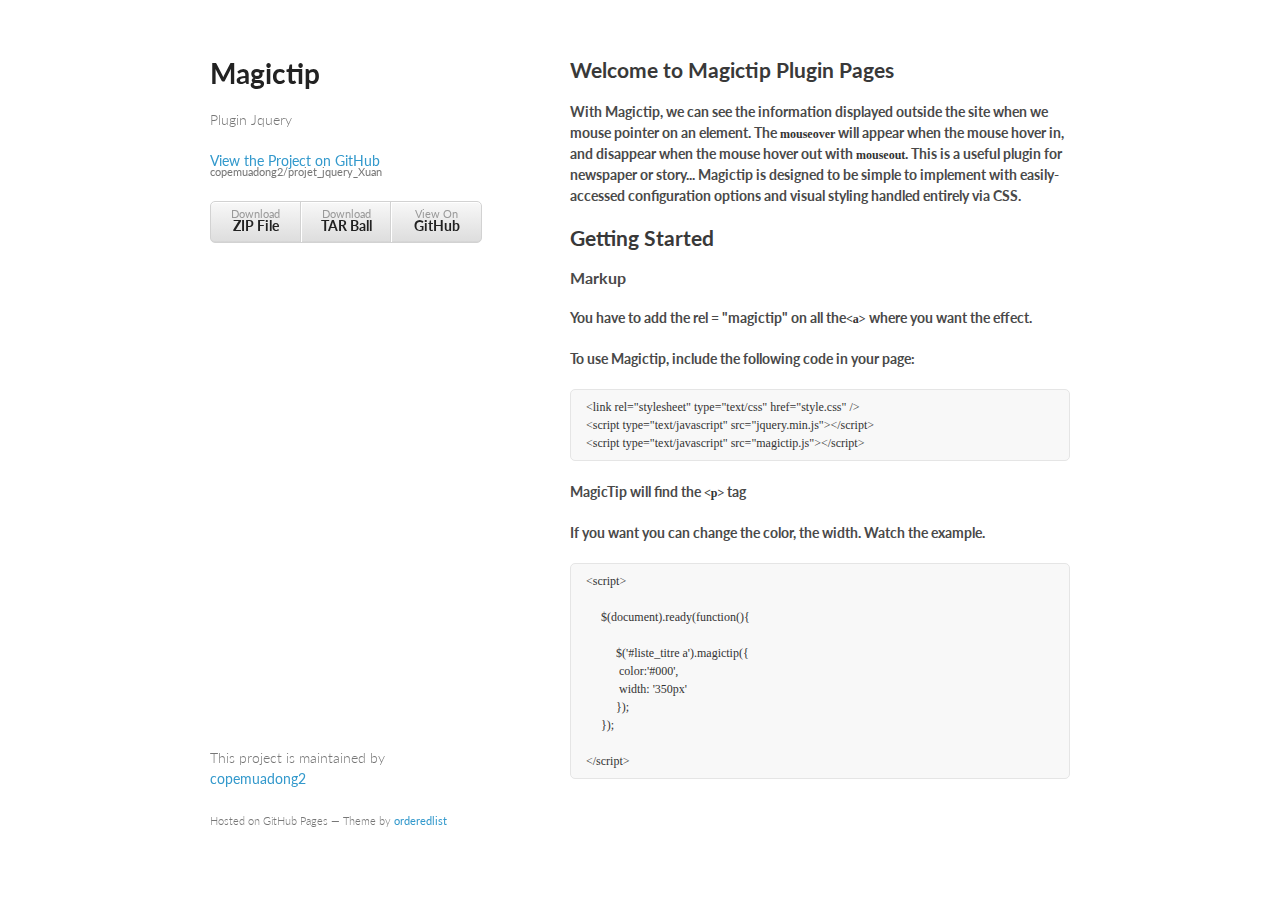
<file: index.html>
<!doctype html>
<html>
  <head>
    <meta charset="utf-8">
    <meta http-equiv="X-UA-Compatible" content="chrome=1">
    <title>Magictip by copemuadong2</title>

    <link rel="stylesheet" href="stylesheets/styles.css">
    <link rel="stylesheet" href="stylesheets/pygment_trac.css">
    <meta name="viewport" content="width=device-width, initial-scale=1, user-scalable=no">
    <!--[if lt IE 9]>
    <script src="//html5shiv.googlecode.com/svn/trunk/html5.js"></script>
    <![endif]-->
  </head>
  <body>
    <div class="wrapper">
      <header>
        <h1>Magictip</h1>
        <p>Plugin Jquery</p>
        <p class="view"><a href="https://github.com/copemuadong2/projet_jquery_Xuan">View the Project on GitHub <small>copemuadong2/projet_jquery_Xuan</small></a></p>
        <ul>
          <li><a href="https://github.com/copemuadong2/projet_jquery_Xuan/zipball/master">Download <strong>ZIP File</strong></a></li>
          <li><a href="https://github.com/copemuadong2/projet_jquery_Xuan/tarball/master">Download <strong>TAR Ball</strong></a></li>
          <li><a href="https://github.com/copemuadong2/projet_jquery_Xuan">View On <strong>GitHub</strong></a></li>
        </ul>
      </header>
      <section>
        <h2>Welcome to Magictip Plugin Pages</h2>

<h4>With Magictip, we can see the information displayed outside the site when we mouse pointer on an element. The <code>mouseover</code> will appear when the mouse hover in, and disappear when the mouse hover out with <code>mouseout</code>. This is a useful plugin  for newspaper or story... Magictip is designed to be simple to implement with easily-accessed configuration options and visual styling handled entirely via CSS.</h4>

<h2>Getting Started</h2>

<h3>Markup</h3>

<h4>You have to add the rel = "magictip" on all the<code>&lt;a&gt;</code> where you want the effect.</h4>

<h4>To use Magictip, include the following code in your page:</h4>

<pre><code>&lt;link rel="stylesheet" type="text/css" href="style.css" /&gt;
&lt;script type="text/javascript" src="jquery.min.js"&gt;&lt;/script&gt;
&lt;script type="text/javascript" src="magictip.js"&gt;&lt;/script&gt;
</code></pre>

<h4>MagicTip will find the <code>&lt;p&gt;</code> tag</h4>

<h4>If you want you can change the color, the width. Watch the example.</h4>

<pre><code>&lt;script&gt;

     $(document).ready(function(){

          $('#liste_titre a').magictip({
           color:'#000',
           width: '350px'
          });
     });

&lt;/script&gt;
</code></pre>
      </section>
      <footer>
        <p>This project is maintained by <a href="https://github.com/copemuadong2">copemuadong2</a></p>
        <p><small>Hosted on GitHub Pages &mdash; Theme by <a href="https://github.com/orderedlist">orderedlist</a></small></p>
      </footer>
    </div>
    <script src="javascripts/scale.fix.js"></script>
    
  </body>
</html>
</file>
<file: stylesheets/styles.css>
@import url(https://fonts.googleapis.com/css?family=Lato:300italic,700italic,300,700);

body {
  padding:50px;
  font:14px/1.5 Lato, "Helvetica Neue", Helvetica, Arial, sans-serif;
  color:#777;
  font-weight:300;
}

h1, h2, h3, h4, h5, h6 {
  color:#222;
  margin:0 0 20px;
}

p, ul, ol, table, pre, dl {
  margin:0 0 20px;
}

h1, h2, h3 {
  line-height:1.1;
}

h1 {
  font-size:28px;
}

h2 {
  color:#393939;
}

h3, h4, h5, h6 {
  color:#494949;
}

a {
  color:#39c;
  font-weight:400;
  text-decoration:none;
}

a small {
  font-size:11px;
  color:#777;
  margin-top:-0.6em;
  display:block;
}

.wrapper {
  width:860px;
  margin:0 auto;
}

blockquote {
  border-left:1px solid #e5e5e5;
  margin:0;
  padding:0 0 0 20px;
  font-style:italic;
}

code, pre {
  font-family:Monaco, Bitstream Vera Sans Mono, Lucida Console, Terminal;
  color:#333;
  font-size:12px;
}

pre {
  padding:8px 15px;
  background: #f8f8f8;  
  border-radius:5px;
  border:1px solid #e5e5e5;
  overflow-x: auto;
}

table {
  width:100%;
  border-collapse:collapse;
}

th, td {
  text-align:left;
  padding:5px 10px;
  border-bottom:1px solid #e5e5e5;
}

dt {
  color:#444;
  font-weight:700;
}

th {
  color:#444;
}

img {
  max-width:100%;
}

header {
  width:270px;
  float:left;
  position:fixed;
}

header ul {
  list-style:none;
  height:40px;
  
  padding:0;
  
  background: #eee;
  background: -moz-linear-gradient(top, #f8f8f8 0%, #dddddd 100%);
  background: -webkit-gradient(linear, left top, left bottom, color-stop(0%,#f8f8f8), color-stop(100%,#dddddd));
  background: -webkit-linear-gradient(top, #f8f8f8 0%,#dddddd 100%);
  background: -o-linear-gradient(top, #f8f8f8 0%,#dddddd 100%);
  background: -ms-linear-gradient(top, #f8f8f8 0%,#dddddd 100%);
  background: linear-gradient(top, #f8f8f8 0%,#dddddd 100%);
  
  border-radius:5px;
  border:1px solid #d2d2d2;
  box-shadow:inset #fff 0 1px 0, inset rgba(0,0,0,0.03) 0 -1px 0;
  width:270px;
}

header li {
  width:89px;
  float:left;
  border-right:1px solid #d2d2d2;
  height:40px;
}

header ul a {
  line-height:1;
  font-size:11px;
  color:#999;
  display:block;
  text-align:center;
  padding-top:6px;
  height:40px;
}

strong {
  color:#222;
  font-weight:700;
}

header ul li + li {
  width:88px;
  border-left:1px solid #fff;
}

header ul li + li + li {
  border-right:none;
  width:89px;
}

header ul a strong {
  font-size:14px;
  display:block;
  color:#222;
}

section {
  width:500px;
  float:right;
  padding-bottom:50px;
}

small {
  font-size:11px;
}

hr {
  border:0;
  background:#e5e5e5;
  height:1px;
  margin:0 0 20px;
}

footer {
  width:270px;
  float:left;
  position:fixed;
  bottom:50px;
}

@media print, screen and (max-width: 960px) {
  
  div.wrapper {
    width:auto;
    margin:0;
  }
  
  header, section, footer {
    float:none;
    position:static;
    width:auto;
  }
  
  header {
    padding-right:320px;
  }
  
  section {
    border:1px solid #e5e5e5;
    border-width:1px 0;
    padding:20px 0;
    margin:0 0 20px;
  }
  
  header a small {
    display:inline;
  }
  
  header ul {
    position:absolute;
    right:50px;
    top:52px;
  }
}

@media print, screen and (max-width: 720px) {
  body {
    word-wrap:break-word;
  }
  
  header {
    padding:0;
  }
  
  header ul, header p.view {
    position:static;
  }
  
  pre, code {
    word-wrap:normal;
  }
}

@media print, screen and (max-width: 480px) {
  body {
    padding:15px;
  }
  
  header ul {
    display:none;
  }
}

@media print {
  body {
    padding:0.4in;
    font-size:12pt;
    color:#444;
  }
}
</file>
<file: stylesheets/pygment_trac.css>
.highlight  { background: #ffffff; }
.highlight .c { color: #999988; font-style: italic } /* Comment */
.highlight .err { color: #a61717; background-color: #e3d2d2 } /* Error */
.highlight .k { font-weight: bold } /* Keyword */
.highlight .o { font-weight: bold } /* Operator */
.highlight .cm { color: #999988; font-style: italic } /* Comment.Multiline */
.highlight .cp { color: #999999; font-weight: bold } /* Comment.Preproc */
.highlight .c1 { color: #999988; font-style: italic } /* Comment.Single */
.highlight .cs { color: #999999; font-weight: bold; font-style: italic } /* Comment.Special */
.highlight .gd { color: #000000; background-color: #ffdddd } /* Generic.Deleted */
.highlight .gd .x { color: #000000; background-color: #ffaaaa } /* Generic.Deleted.Specific */
.highlight .ge { font-style: italic } /* Generic.Emph */
.highlight .gr { color: #aa0000 } /* Generic.Error */
.highlight .gh { color: #999999 } /* Generic.Heading */
.highlight .gi { color: #000000; background-color: #ddffdd } /* Generic.Inserted */
.highlight .gi .x { color: #000000; background-color: #aaffaa } /* Generic.Inserted.Specific */
.highlight .go { color: #888888 } /* Generic.Output */
.highlight .gp { color: #555555 } /* Generic.Prompt */
.highlight .gs { font-weight: bold } /* Generic.Strong */
.highlight .gu { color: #800080; font-weight: bold; } /* Generic.Subheading */
.highlight .gt { color: #aa0000 } /* Generic.Traceback */
.highlight .kc { font-weight: bold } /* Keyword.Constant */
.highlight .kd { font-weight: bold } /* Keyword.Declaration */
.highlight .kn { font-weight: bold } /* Keyword.Namespace */
.highlight .kp { font-weight: bold } /* Keyword.Pseudo */
.highlight .kr { font-weight: bold } /* Keyword.Reserved */
.highlight .kt { color: #445588; font-weight: bold } /* Keyword.Type */
.highlight .m { color: #009999 } /* Literal.Number */
.highlight .s { color: #d14 } /* Literal.String */
.highlight .na { color: #008080 } /* Name.Attribute */
.highlight .nb { color: #0086B3 } /* Name.Builtin */
.highlight .nc { color: #445588; font-weight: bold } /* Name.Class */
.highlight .no { color: #008080 } /* Name.Constant */
.highlight .ni { color: #800080 } /* Name.Entity */
.highlight .ne { color: #990000; font-weight: bold } /* Name.Exception */
.highlight .nf { color: #990000; font-weight: bold } /* Name.Function */
.highlight .nn { color: #555555 } /* Name.Namespace */
.highlight .nt { color: #000080 } /* Name.Tag */
.highlight .nv { color: #008080 } /* Name.Variable */
.highlight .ow { font-weight: bold } /* Operator.Word */
.highlight .w { color: #bbbbbb } /* Text.Whitespace */
.highlight .mf { color: #009999 } /* Literal.Number.Float */
.highlight .mh { color: #009999 } /* Literal.Number.Hex */
.highlight .mi { color: #009999 } /* Literal.Number.Integer */
.highlight .mo { color: #009999 } /* Literal.Number.Oct */
.highlight .sb { color: #d14 } /* Literal.String.Backtick */
.highlight .sc { color: #d14 } /* Literal.String.Char */
.highlight .sd { color: #d14 } /* Literal.String.Doc */
.highlight .s2 { color: #d14 } /* Literal.String.Double */
.highlight .se { color: #d14 } /* Literal.String.Escape */
.highlight .sh { color: #d14 } /* Literal.String.Heredoc */
.highlight .si { color: #d14 } /* Literal.String.Interpol */
.highlight .sx { color: #d14 } /* Literal.String.Other */
.highlight .sr { color: #009926 } /* Literal.String.Regex */
.highlight .s1 { color: #d14 } /* Literal.String.Single */
.highlight .ss { color: #990073 } /* Literal.String.Symbol */
.highlight .bp { color: #999999 } /* Name.Builtin.Pseudo */
.highlight .vc { color: #008080 } /* Name.Variable.Class */
.highlight .vg { color: #008080 } /* Name.Variable.Global */
.highlight .vi { color: #008080 } /* Name.Variable.Instance */
.highlight .il { color: #009999 } /* Literal.Number.Integer.Long */

.type-csharp .highlight .k { color: #0000FF }
.type-csharp .highlight .kt { color: #0000FF }
.type-csharp .highlight .nf { color: #000000; font-weight: normal }
.type-csharp .highlight .nc { color: #2B91AF }
.type-csharp .highlight .nn { color: #000000 }
.type-csharp .highlight .s { color: #A31515 }
.type-csharp .highlight .sc { color: #A31515 }
</file>
